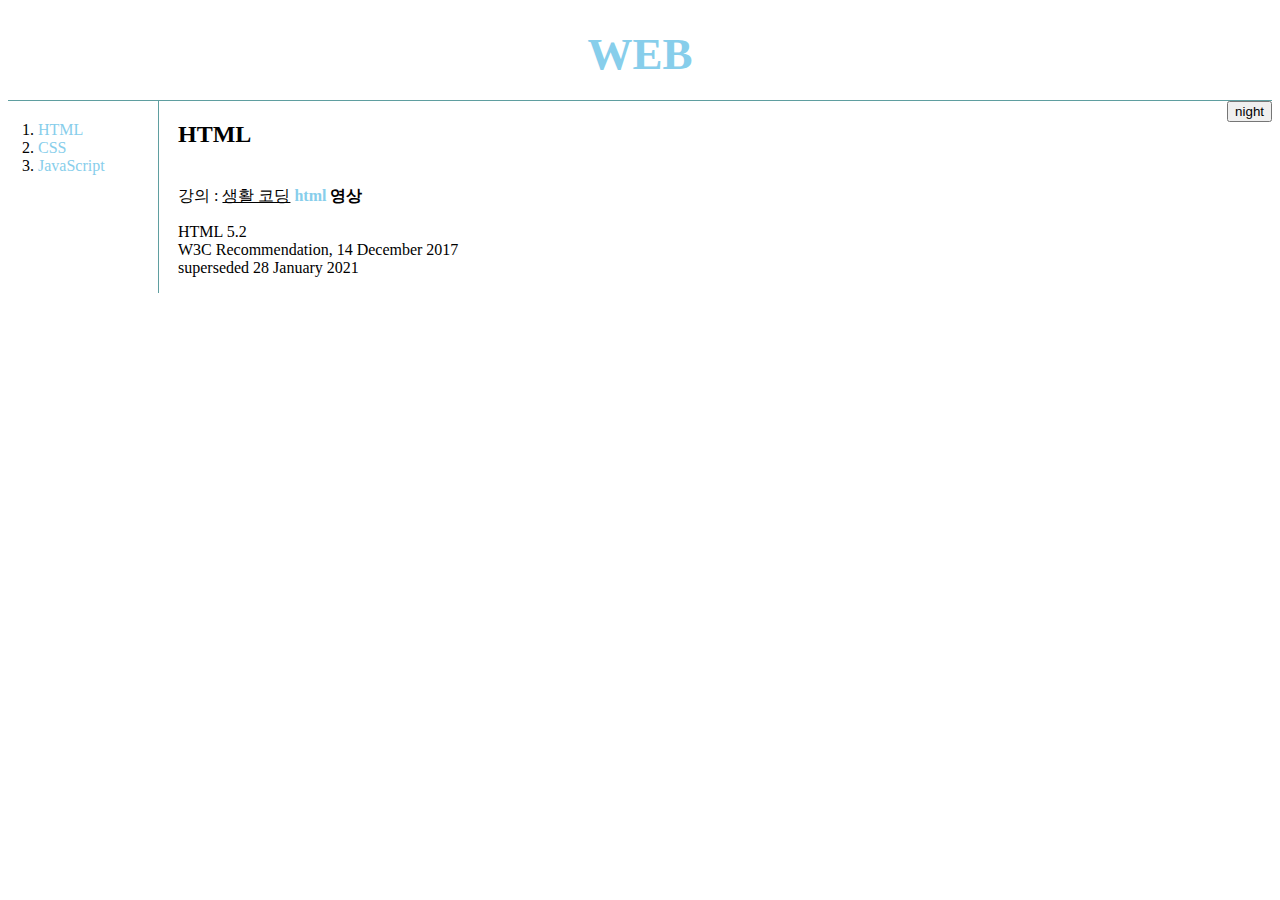
<file: 1.html>
<!doctype html>
<!--이 웹 페이지는 html을 사용한다는 관용적 표현-->
<html>
<head>
<!-- 본문 설명-->
  <title>WS - HTML</title>
  <meta charset="utf-8">
  <!--이 웹 브라우저는 utf-8로 열 것 -->
  <link rel="stylesheet" href="style.css">
  <script src="https://ajax.googleapis.com/ajax/libs/jquery/3.6.0/jquery.min.js"></script>
  <script src="colorSet.js"></script>
</head>

<body>
<!-- 본문 -->
  <h1><a href="index.html">WEB</a></h1>
  <input type="button" value="night" style="float:right" onclick="
  nightDayHandler(this);
  ">
  <div id="grid">
    <ol>
      <li><a href="1.html">HTML</a></li>
      <li><a href="2.html">CSS</a></li>
      <li><a href="3.html">JavaScript</a></li>
    </ol>
    <div id="article">
      <h2>HTML</h2>
      <br>강의 : <u>생활 코딩</u> <strong><a href="https://www.w3.org/TR/html52/" target="_blank" title="html5.2 specification">html</a> 영상</strong>
      <p>HTML 5.2
        <br>W3C Recommendation, 14 December 2017
        <br>superseded 28 January 2021
      </p>
    </div>
  </div>
</body>

</html>
</file>
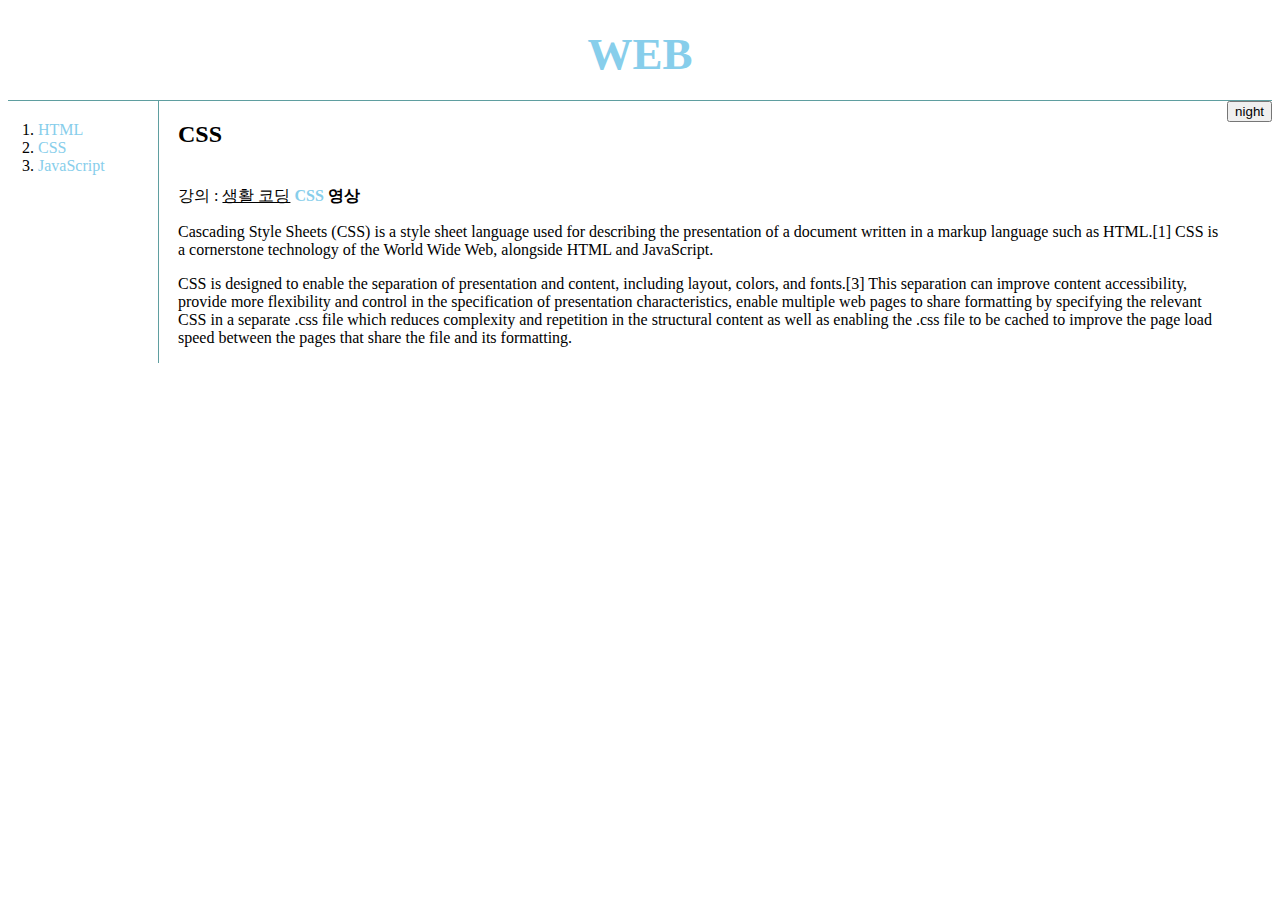
<file: 2.html>
<!doctype html>
<!--이 웹 페이지는 html을 사용한다는 관용적 표현-->
<html>
  <head>
  <!-- 본문 설명-->
    <title>WS - CSS</title>
    <meta charset="utf-8">
    <!--이 웹 브라우저는 utf-8로 열 것 -->
    <link rel="stylesheet" href="style.css">
    <script src="https://ajax.googleapis.com/ajax/libs/jquery/3.6.0/jquery.min.js"></script>
    <script src="colorSet.js"></script>
  </head>
  <body>
  <!-- 본문 -->
    <h1><a href="index.html">WEB</a></h1>
    <input type="button" value="night" style="float:right" onclick="
    nightDayHandler(this);
    ">
    <div id="grid">
      <ol>
        <li><a href="1.html" >HTML</a></li>
        <li><a href="2.html">CSS</a></li>
        <li><a href="3.html">JavaScript</a></li>
      </ol>
      <div id="article">
        <h2>CSS</h2>
        <br>강의 : <u>생활 코딩</u> <strong><a href="https://en.wikipedia.org/wiki/CSS" target="_blank" title="CSS Wikipedia">CSS</a> 영상</strong>
        <p>
          Cascading Style Sheets (CSS) is a style sheet language used for describing the presentation of a document written in a markup language such as HTML.[1] CSS is a cornerstone technology of the World Wide Web, alongside HTML and JavaScript.
        </p>
        <p>
          CSS is designed to enable the separation of presentation and content, including layout, colors, and fonts.[3] This separation can improve content accessibility, provide more flexibility and control in the specification of presentation characteristics, enable multiple web pages to share formatting by specifying the relevant CSS in a separate .css file which reduces complexity and repetition in the structural content as well as enabling the .css file to be cached to improve the page load speed between the pages that share the file and its formatting.
        </p>
      </div>
    </div>
  </body>
</html>
</file>
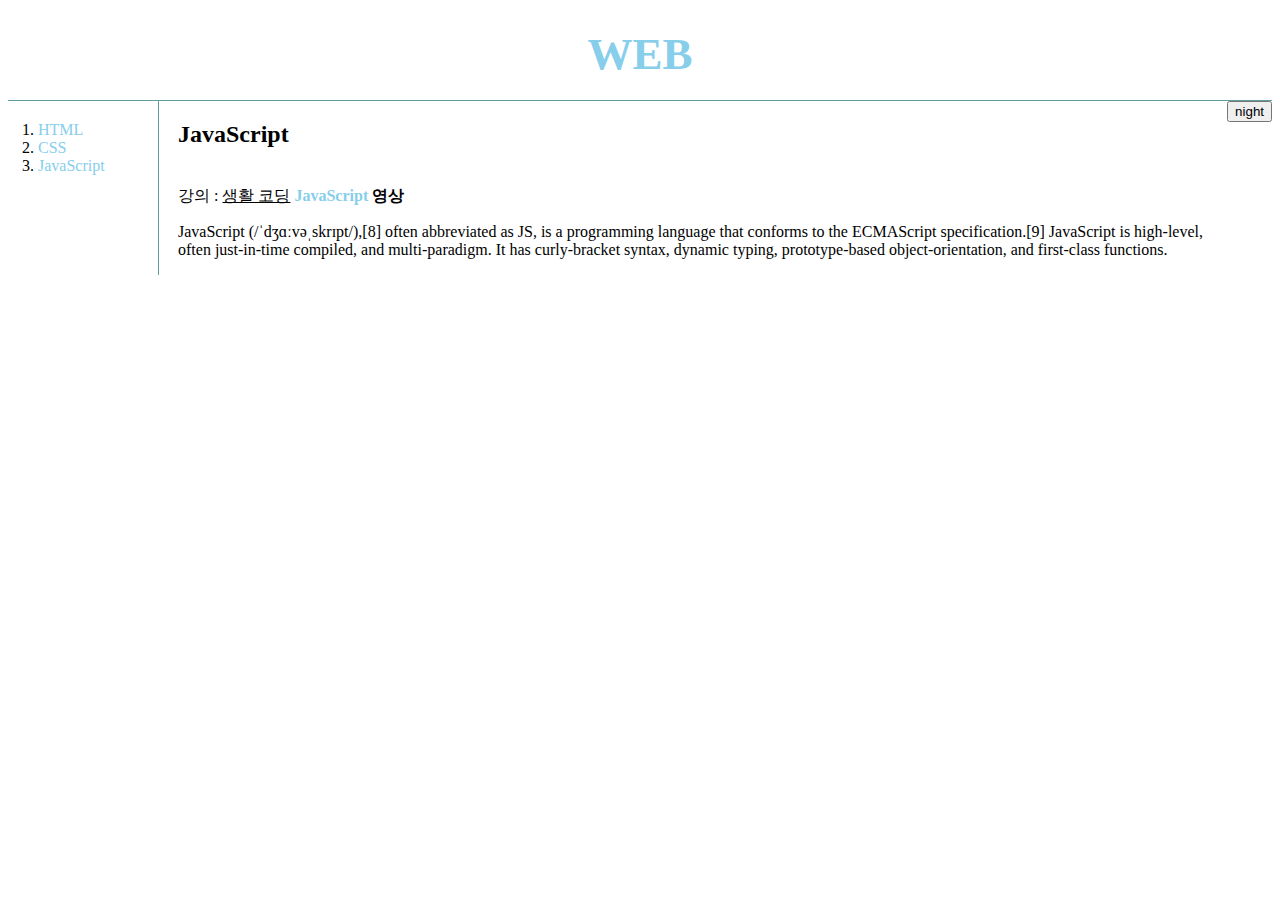
<file: 3.html>
<!doctype html>
<!--이 웹 페이지는 html을 사용한다는 관용적 표현-->
<html>
  <head>
  <!-- 본문 설명-->
    <title>WS - JavaScript</title>
    <meta charset="utf-8">
    <!--이 웹 브라우저는 utf-8로 열 것 -->
    <link rel="stylesheet" href="style.css">
    <script src="https://ajax.googleapis.com/ajax/libs/jquery/3.6.0/jquery.min.js"></script>
    <script src="colorSet.js"></script>
  </head>

  <body>
  <!-- 본문 -->
    <h1><a href="index.html">WEB</a></h1>
    <!-- 아래 input 태그에 id="night_day" 있을 때
         document.querySelector('#night_day') == this -->
    <input type="button" value="night" style="float:right" onclick="
    nightDayHandler(this);
    ">

    <div id="grid">
      <ol>
        <li><a href="1.html">HTML</a></li>
        <li><a href="2.html">CSS</a></li>
        <li><a href="3.html">JavaScript</a></li>
      </ol>
      <div id="article">
        <h2>JavaScript</h2>
        <br>강의 : <u>생활 코딩</u> <strong><a href="https://en.wikipedia.org/wiki/JavaScript" target="_blank" title="JavaScript Wikipedia">JavaScript</a> 영상</strong>
        <p>
          JavaScript (/ˈdʒɑːvəˌskrɪpt/),[8] often abbreviated as JS, is a programming language that conforms to the ECMAScript specification.[9] JavaScript is high-level, often just-in-time compiled, and multi-paradigm. It has curly-bracket syntax, dynamic typing, prototype-based object-orientation, and first-class functions.
        </p>
      </div>
    </div>
  </body>
</html>
</file>
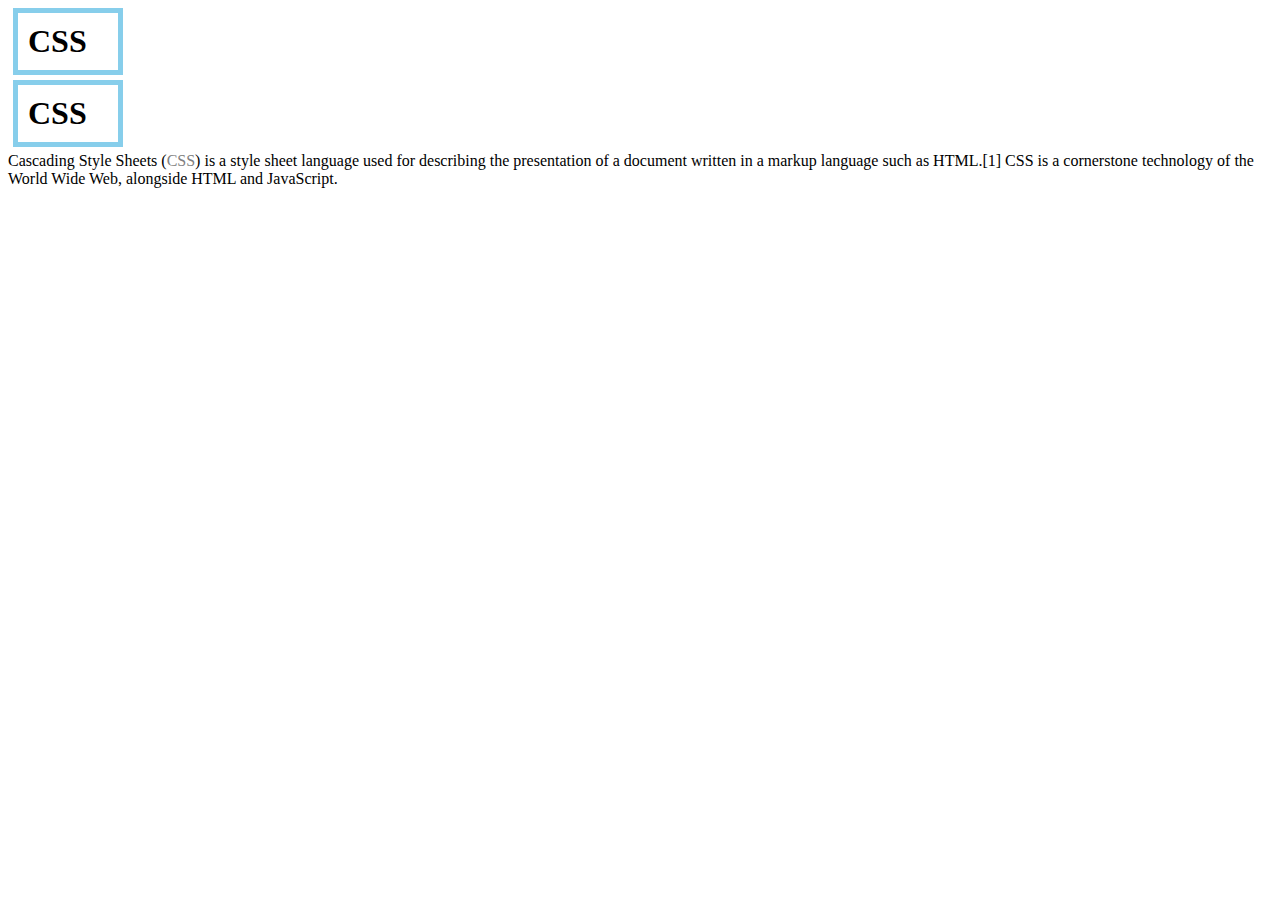
<file: practice/box.html>
<!DOCTYPE html>
<html>
  <head>
    <meta charset="utf-8">
    <title></title>
    <style>
    /*
      h1{
        ** block level element
        border-width:5px;
        border-color:skyblue;
        border-style:solid;
        <!--text-align:center;-->
      }
      a{
        ** inline element
        border-width:5px;
        border-color:skyblue;
        border-style:solid;
        <!--display:block;  => 전체 화면에 적용되도록-->
      }

    과 동일한 코드
      h1.a{
        border:5px solid skyblue;
        <!-- 5px solid skyblue 순서 상관 X -->
      }
    */
    h1{
      border:5px solid skyblue;  /*5px solid skyblue 순서 상관 X */
      padding:10px; /* 컨텐트와 박스 사이 여백 */
      margin:5px; /* 테두이 사이 간격 */
      display:block;  /* 생략되어있음 */
      width:80px  /* 전체 화면 사용 중인 상황을 변경 */
    }
    </style>
  </head>
  <body>
    <h1>CSS</h1>
    <h1>CSS</h1>

    Cascading Style Sheets (<a href="https://en.wikipedia.org/wiki/CSS" style="text-decoration:none; color:gray">CSS</a>) is a style sheet language used for describing the presentation of a document written in a markup language such as HTML.[1] CSS is a cornerstone technology of the World Wide Web, alongside HTML and JavaScript.
  </body>
</html>
</file>
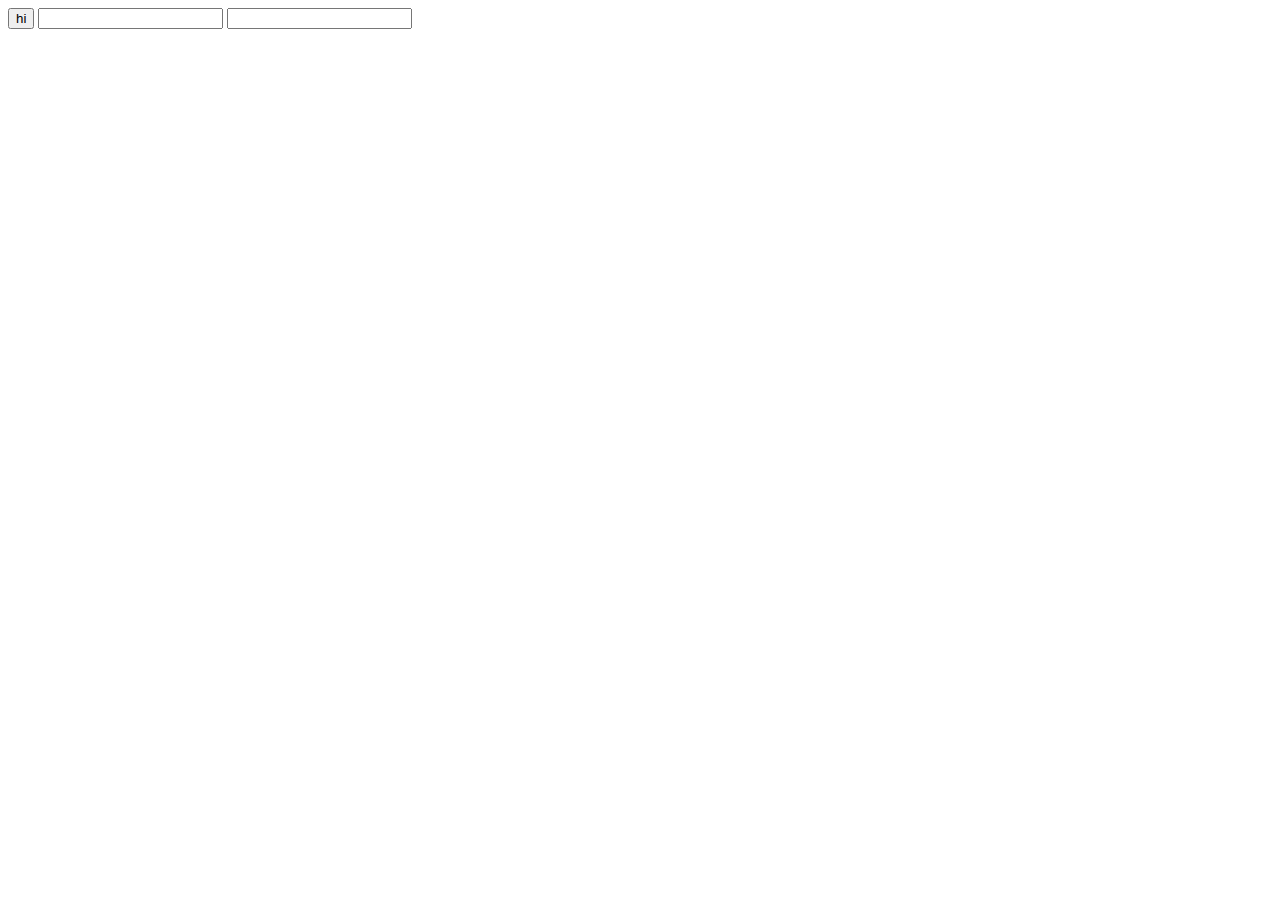
<file: practice/ex1.html>
<!DOCTYPE html>
<html>
  <head>
    <meta charset="utf-8">
    <title></title>
  </head>
  <body>
    <input type="button" value="hi" onclick="alert('alert hi')">
    <input type="text" onchange="alert('changed')">
    <input type="text" onkeydown="alert('key down!')">
  </body>
  <!-- onclick onchange onkeydown : event 웹브라우저 위에서 일어나는 여러가지 사건들 중 사용자들에게 유용할 만한 이벤트들. 그런 것들 이용해서 사용자와 상호작용할 수 있음 -->
</html>
</file>
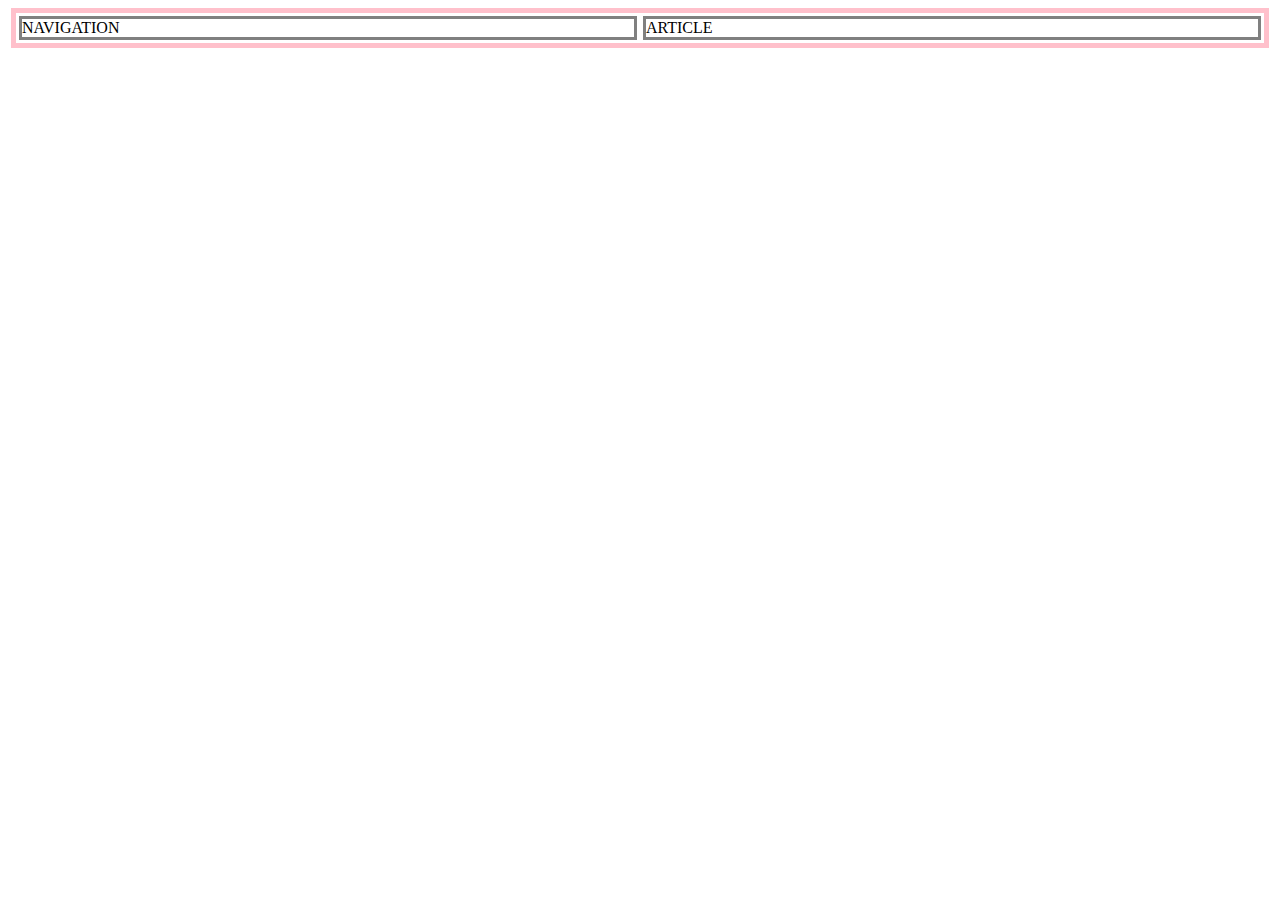
<file: practice/grid.html>
<!DOCTYPE html>
<html>
  <head>
    <meta charset="utf-8">
    <title></title>
    <style>
      #grid{
        border:5px solid pink;
        display:grid;
        grid-template-columns:1fr 1fr; /* fr 화면 전체 사용 비율 */
      }
      div{
        border:3px solid gray;
        margin:3px;
      }
    </style>
  </head>
  <body>
    <div id="grid">
      <div>NAVIGATION</div>
      <div>ARTICLE</div>
    </div>
  </body>
</html>

<!--
  div : division ; 무색 무취와 같은 오로지 디자인을 위한 태그
        block level element
  span : 같은 목적
        inline element

  나란히 놓기 위해 grid 사용
  -> 부모 필요
-->
</file>
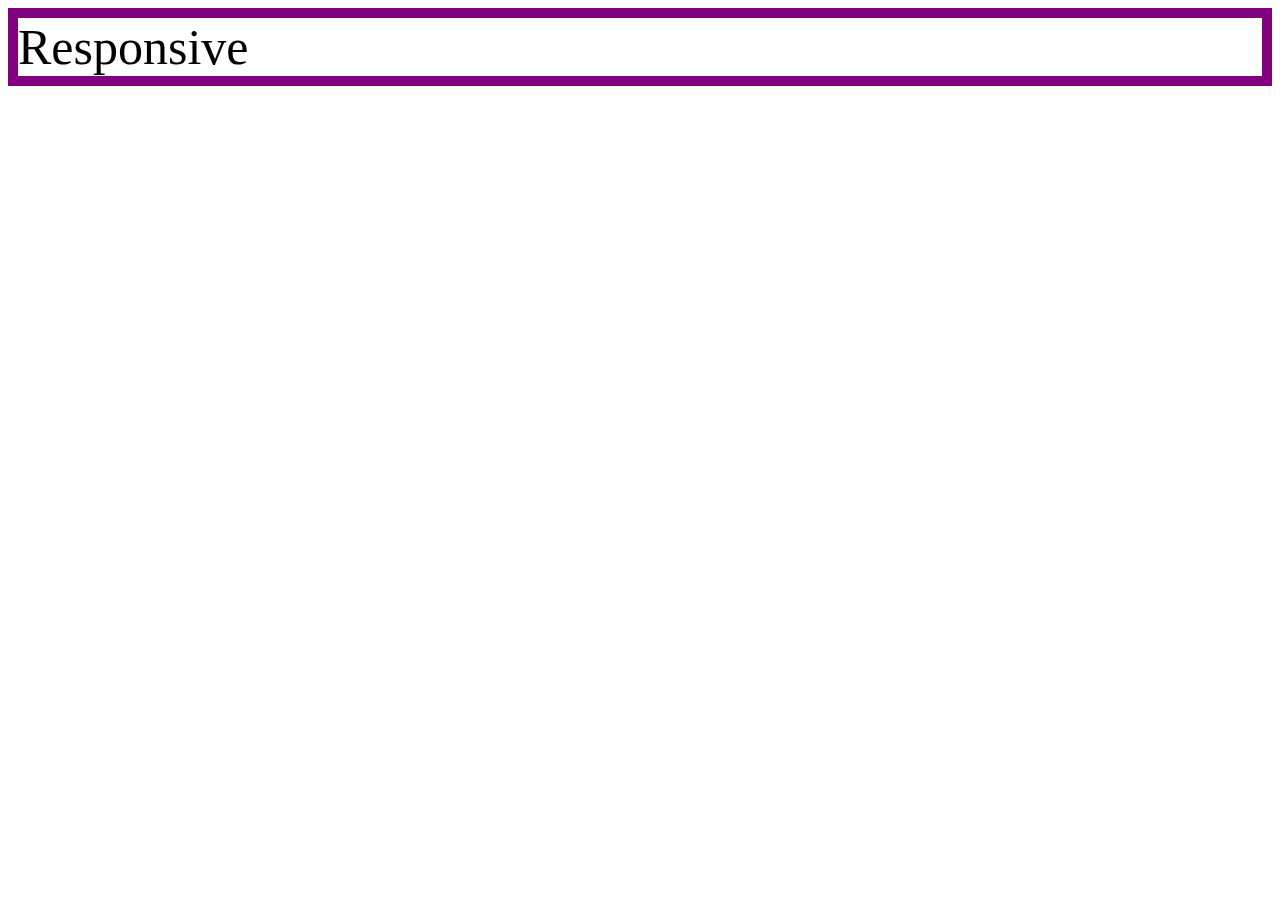
<file: practice/mediaquery.html>
<!DOCTYPE html>
<html>
  <head>
    <meta charset="utf-8">
    <title></title>
    <style>
      div{
        border:10px solid purple;
        font-size:50px;
      }
      @media(max-width:750px){
        div{
          display:none;
        }
      }
      /*
        미디어 쿼리
        어떠한 조건을 만족할 때만 해당 css 의 내용이 동작하도록 하는 것
      */
    </style>
  </head>
  <body>
    <div>
      Responsive
    </div>
  </body>
</html>
</file>
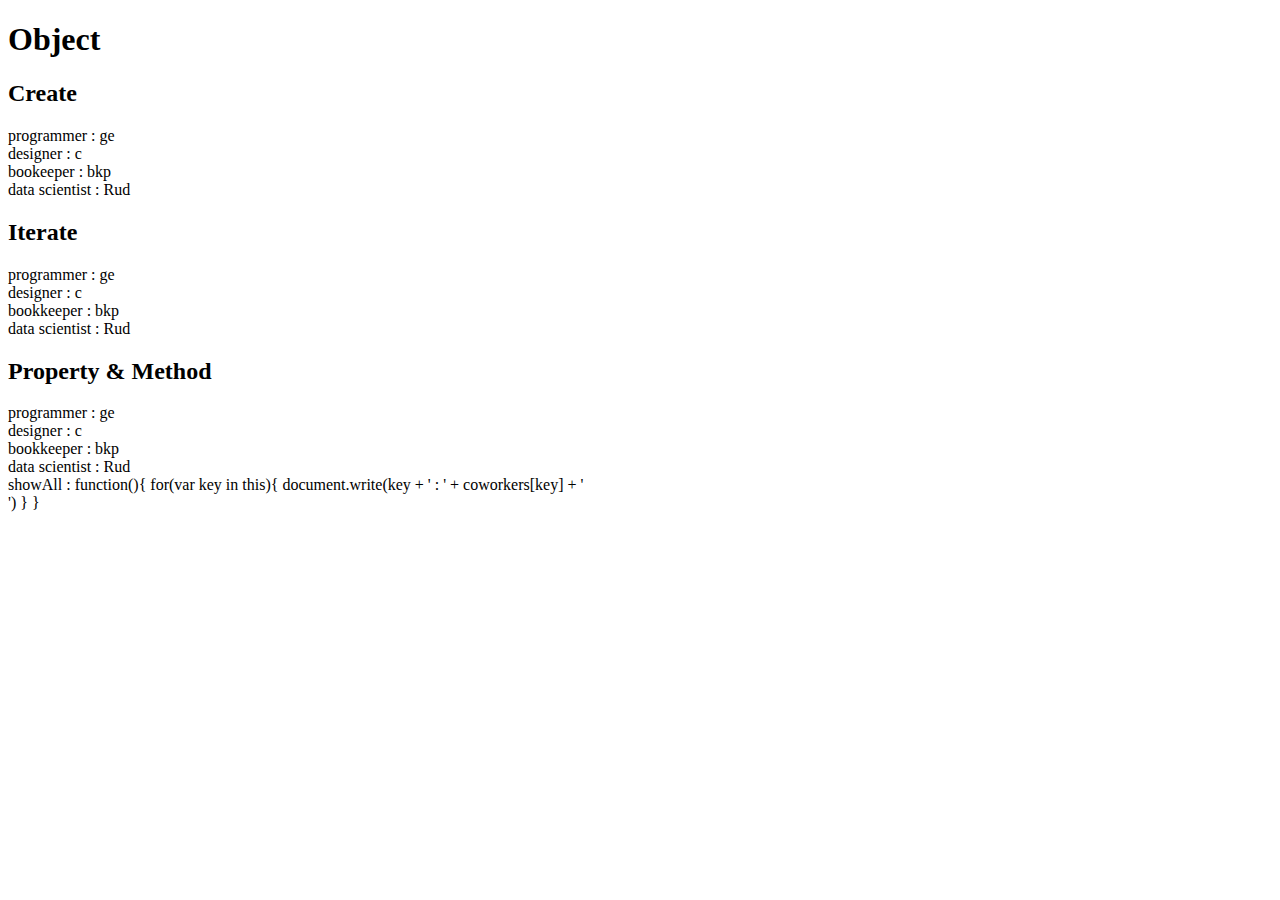
<file: practice/Object.html>
<!DOCTYPE html>
<html>
  <head>
    <meta charset="utf-8">
    <title>Object</title>
  </head>
  <body>
    <h1>Object</h1>
    <h2>Create</h2>
    <script>
      /* 배열은 대괄호 [], 객체는 중괄호 {} */
      var coworkers = {
        "programmer":"ge",
        "designer":"c"
      };
      document.write("programmer : " + coworkers.programmer + "<br>");
      document.write("designer : " + coworkers.designer + "<br>");
      coworkers.bookkeeper="bkp";
      document.write("bookeeper : "+ coworkers.bookkeeper + "<br>");
      coworkers["data scientist"] = "Rud";
      document.write("data scientist : " + coworkers["data scientist"] + "<br>")
    </script>

    <h2>Iterate</h2>
    <script>
      for(var key in coworkers){
        document.write(key + ' : ' + coworkers[key] + '<br>')
      }
    </script>

    <h2>Property & Method</h2>
    <script>
      coworkers.showAll = function(){
        for(var key in this){
          document.write(key + ' : ' + coworkers[key] + '<br>')
        }
      }
      coworkers.showAll();
    </script>
  </body>
</html>
</file>
<file: style.css>
body{
  margin:5;
}
/*
#active{
  color:red;
}.saw{
  color:gray;
}
id태그처럼 해당 태그 속 class="saw"
*/
a{
  color:skyblue;
  text-decoration:none;
}
h1{
  font-size:45px;
  text-align:center;
  border-bottom:1px solid CadetBlue;
  margin:0;
  padding:20px;
}
#grid ol{
  /*
  부모가 grid인 태그를 선택하는 선택자
  ol 은 block level element
  */
  border-right:1px solid CadetBlue;
  width:100px;
  margin:0;
  padding:20px;
  padding-left:30px;
}
#grid{
  display:grid;
  grid-template-columns:150px 1fr;
}
#article{
  padding-left:20px;
}
@media(max-width:750px){
  #grid{
    display:block;
  }
  #grid ol{
    border-right:none;
  }
  h1{
    border-bottom:none;
  }
}
</file>
